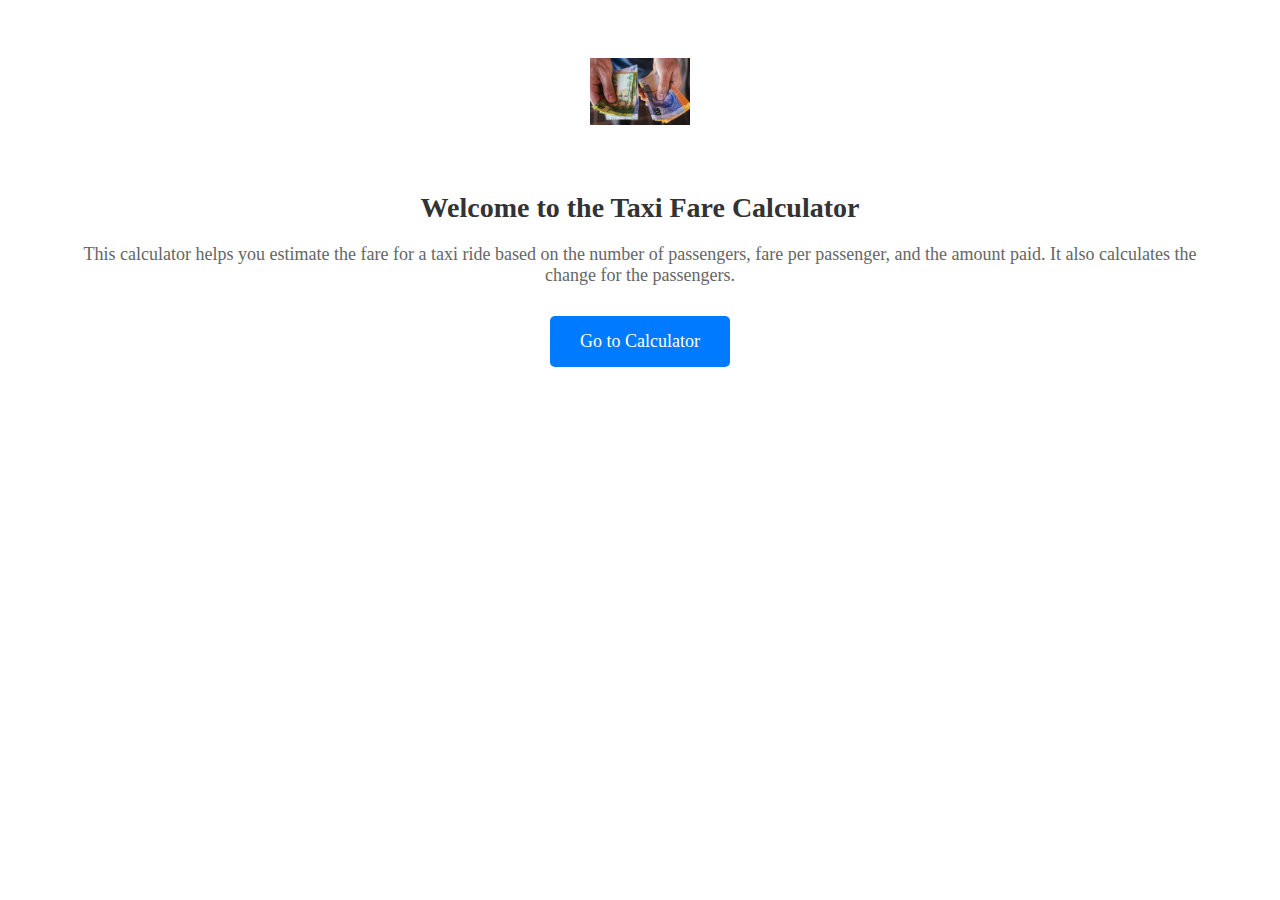
<file: index.html>
<!DOCTYPE html>
<html lang="en">
<head>
<meta charset="UTF-8">
<meta name="viewport" content="width=device-width, initial-scale=1.0">
<title>Taxi Fare Calculator - Introduction</title>
<link rel="stylesheet" type="text/css" href="intro.css">
</head>
<body>
    <div class="intro-container">
        <img src="taxi.jpeg" alt="Taxi Logo" class="intro-logo">
        <h2 class="intro-title">Welcome to the Taxi Fare Calculator</h2>
        <p class="intro-description">This calculator helps you estimate the fare for a taxi ride based on the number of passengers, fare per passenger, and the amount paid. It also calculates the change for the passengers.</p>
        <a href="intro.html" class="calculator-button">Go to Calculator</a>
    </div>
</body>
</html>
</file>
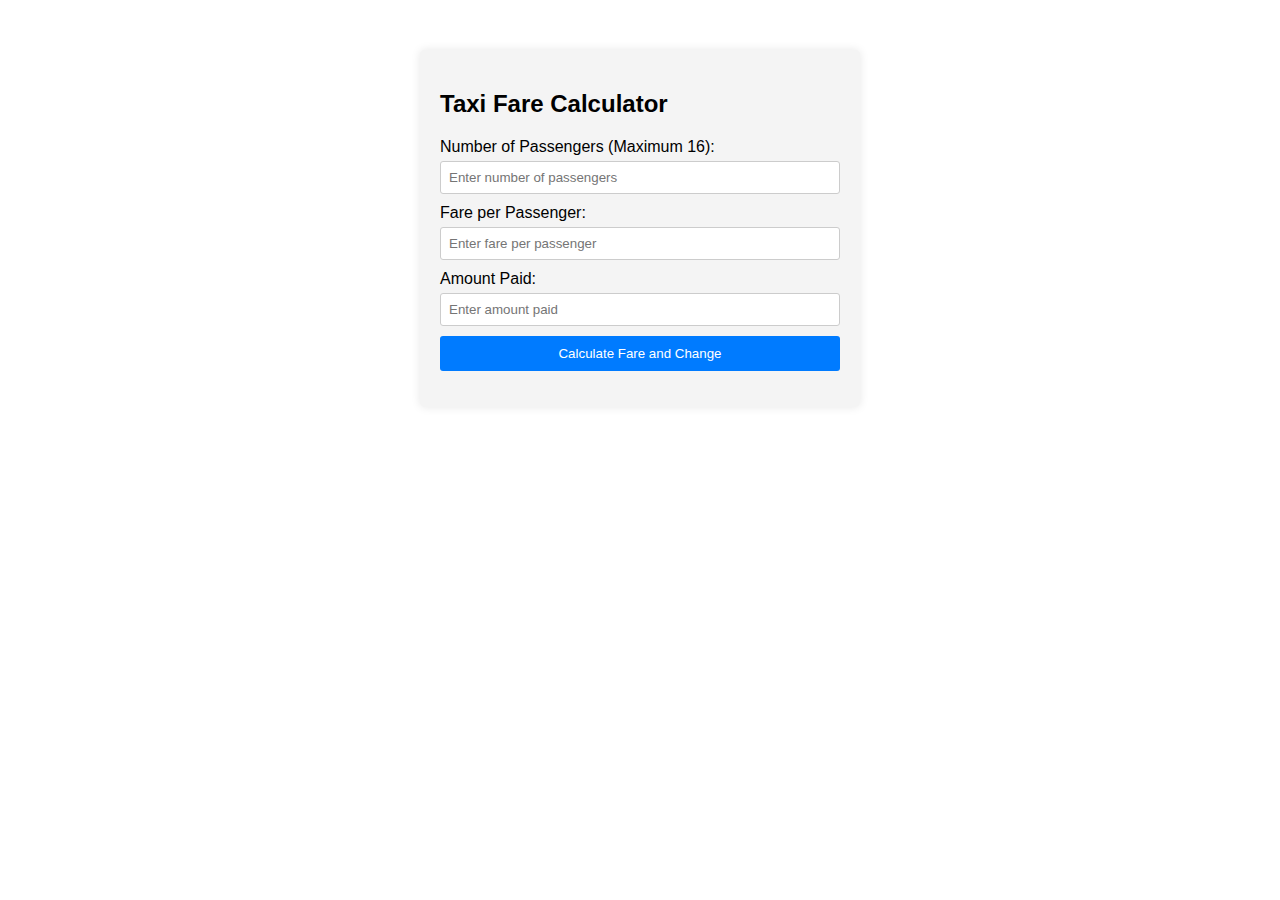
<file: intro.html>
<!DOCTYPE html>
<html lang="en">
<head>
<meta charset="UTF-8">
<meta name="viewport" content="width=device-width, initial-scale=1.0">
<title>Taxi Fare Calculator</title>
<link rel="stylesheet" type="text/css" href="taxi-fare-calculator.css">
</head>
<body>
<div class="container">
    <h2>Taxi Fare Calculator</h2>
    <label for="passengers">Number of Passengers (Maximum 16):</label>
    <input type="number" id="passengers" placeholder="Enter number of passengers" min="0" max="16">
    <label for="fare">Fare per Passenger:</label>
    <input type="number" id="fare" placeholder="Enter fare per passenger">
    <label for="paid">Amount Paid:</label>
    <input type="number" id="paid" placeholder="Enter amount paid">
    <button id="calculateButton">Calculate Fare and Change</button>
    <p id="fareResult"></p>
</div>

<script src="taxi-fare-calculator.js"></script>
</body>
</html>
</file>
<file: intro.css>
.intro-container {
    text-align: center;
    padding: 50px;
}

.intro-title {
    font-size: 28px;
    color: #333;
    margin-bottom: 20px;
}

.intro-logo {
    width: 100px; 
    margin-bottom: 40px;
}

.intro-description {
    font-size: 18px;
    color: #666;
    margin-bottom: 30px;
}

.calculator-button {
    display: inline-block;
    padding: 15px 30px;
    background-color: #007bff;
    color: #fff;
    text-decoration: none;
    border-radius: 5px;
    font-size: 18px;
    transition: background-color 0.3s ease;
}

.calculator-button:hover {
    background-color: #0056b3;
}
</file>
<file: taxi-fare-calculator.css>
body {
    font-family: Arial, sans-serif;
}

.container {
    width: 90%;
    max-width: 400px;
    margin: 50px auto;
    padding: 20px;
    background-color: #f4f4f4;
    border-radius: 5px;
    box-shadow: 0 0 10px rgba(0, 0, 0, 0.1);
}

label {
    display: block;
    margin-bottom: 5px;
}

input {
    width: 100%;
    padding: 8px;
    margin-bottom: 10px;
    border: 1px solid #ccc;
    border-radius: 3px;
    box-sizing: border-box;
}

button {
    width: 100%;
    padding: 10px;
    background-color: #007bff;
    color: #fff;
    border: none;
    border-radius: 3px;
    cursor: pointer;
}

button:hover {
    background-color: #0056b3;
}

/* Desktop responsive */
@media screen and (min-width: 768px) {
    .container {
        width: 50%;
    }
}

/* Mobile responsive */
@media screen and (max-width: 480px) {
    .container {
        width: 90%;
    }
}
</file>
